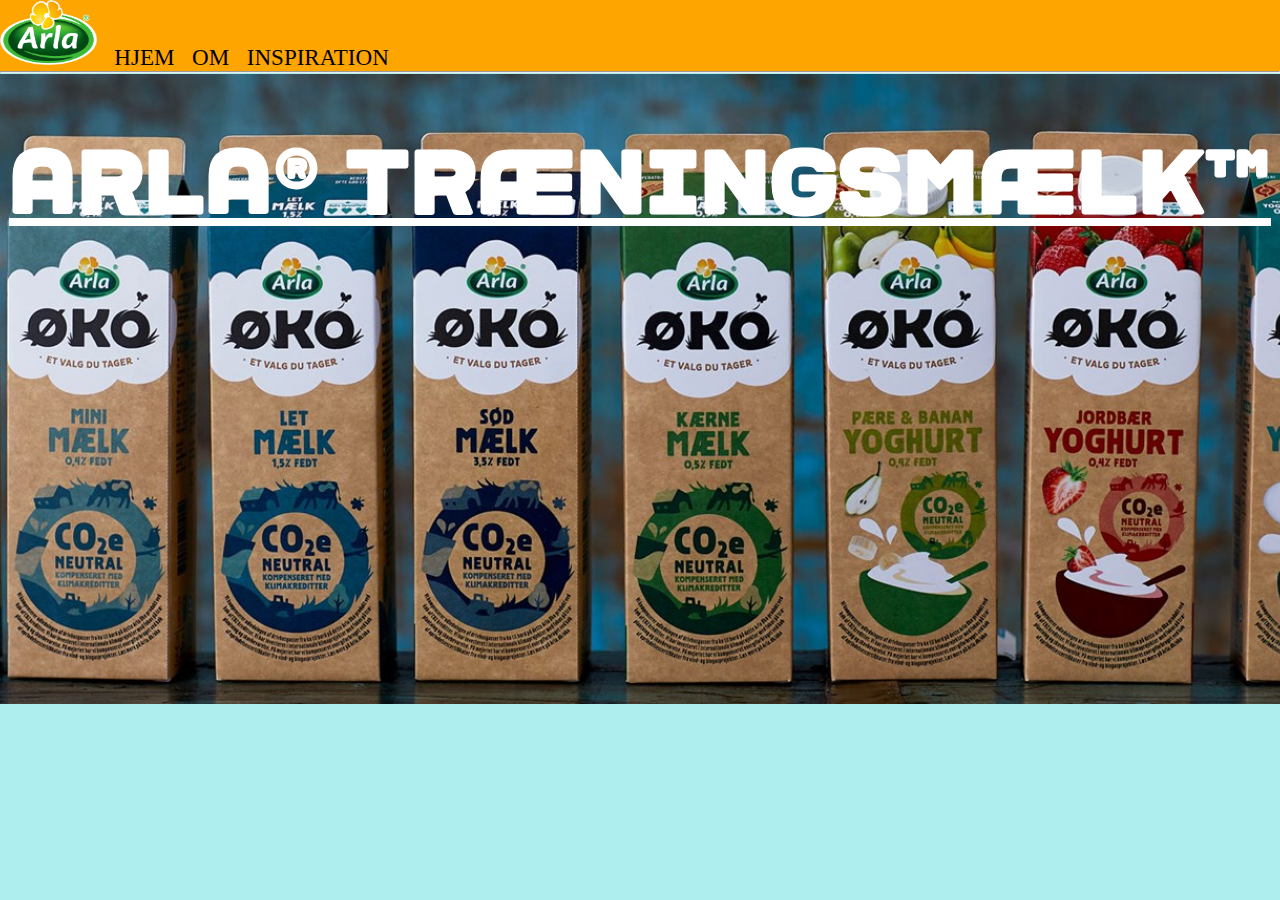
<file: hjemmeside/index.html>
<!DOCTYPE html>
<html lang="da">
<head>
    <meta charset="UTF-8">
    <meta http-equiv="X-UA-Compatible" content="IE=edge">
    <meta name="viewport" content="width=device-width, initial-scale=1.0">
    <title>Arla® Træningsmælk™</title>
    <link rel="stylesheet" href="style/style.css">
    <link rel="shortcut icon" href="billeder/arlaLogo.png" type="image/png"/>
</head>
<body>
    <div id="topDiv">
        <a href="https://www.arla.dk/"><img src="billeder/arlaLogo.png" alt="arlaLogo" height="90%" id="arlaLogo"></a> 
        <a href="index.html">HJEM</a>
        <a href="om.html">OM</a>
        <a href="inspo.html">INSPIRATION</a>
        <hr>
    </div>
    <img src="billeder/mælk.jpg" alt="mælk" width="100%" height="70%" class="topBilled">
    <h1 class="titel">Arla® Træningsmælk™</h1>
</body>
</html>
</file>
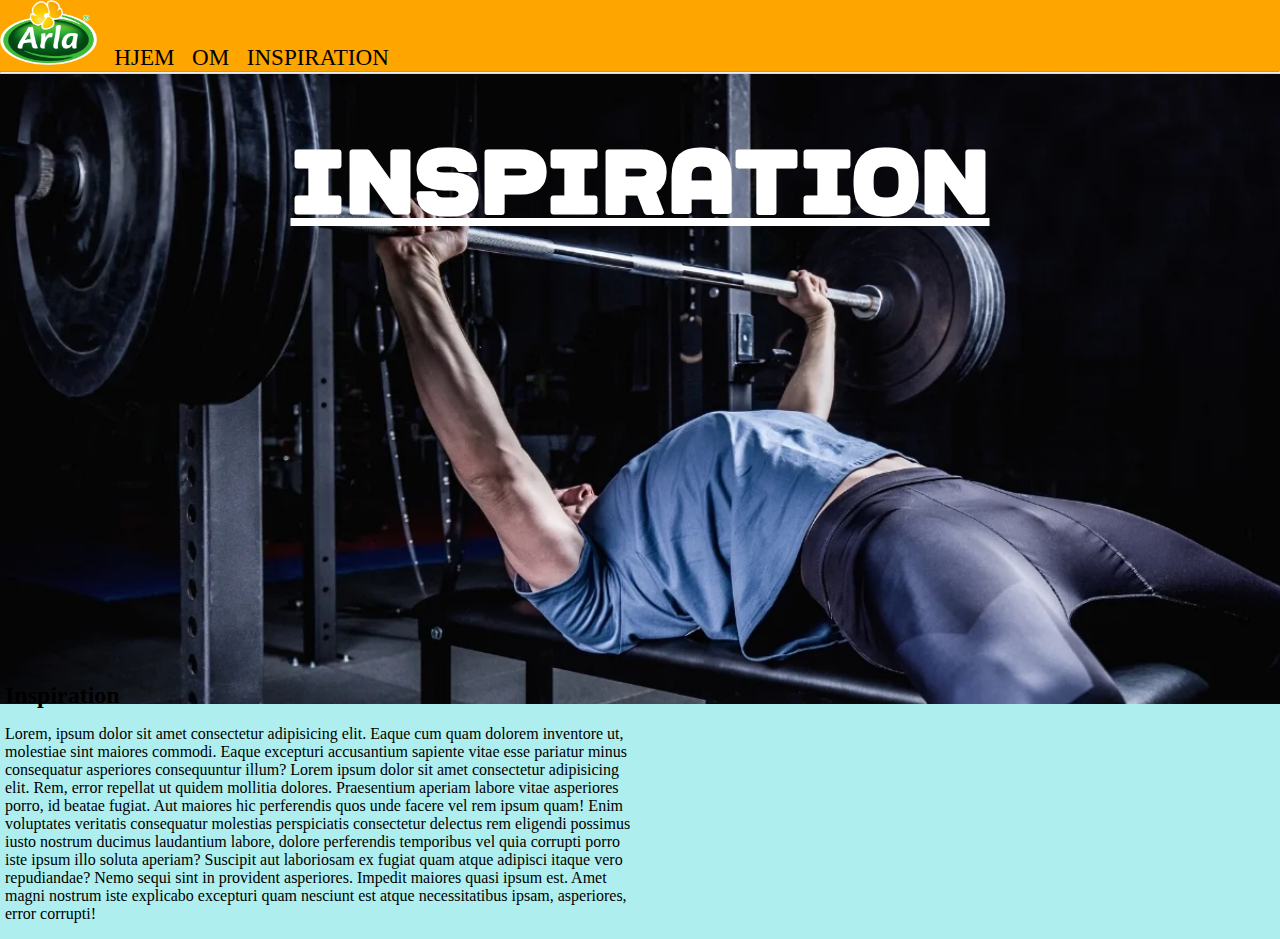
<file: hjemmeside/inspo.html>
<!DOCTYPE html>
<html lang="en">
<head>
    <meta charset="UTF-8">
    <meta http-equiv="X-UA-Compatible" content="IE=edge">
    <meta name="viewport" content="width=device-width, initial-scale=1.0">
    <title>Inspiration</title>
    <link rel="stylesheet" href="style/style.css">
    <link rel="shortcut icon" href="billeder/arlaLogo.png" type="image/png"/>
</head>
<body>
    <div id="topDiv">
        <a href="https://www.arla.dk/"><img src="billeder/arlaLogo.png" alt="arlaLogo" height="90%" id="arlaLogo"></a> 
        <a href="index.html">HJEM</a>
        <a href="om.html">OM</a>
        <a href="inspo.html">INSPIRATION</a>
        <hr>
    </div>
    <h1 class="titel">Inspiration</h1>
    <img src="billeder/træning.webp" alt="træning" width="100%" height="70%" class="topBilled">
    <h1 class="underTitel">Inspiration</h1>
    <p id="inspoP">Lorem, ipsum dolor sit amet consectetur adipisicing elit. Eaque cum quam dolorem inventore ut, molestiae sint maiores commodi. Eaque excepturi accusantium sapiente vitae esse pariatur minus consequatur asperiores consequuntur illum? Lorem ipsum dolor sit amet consectetur adipisicing elit. Rem, error repellat ut quidem mollitia dolores. Praesentium aperiam labore vitae asperiores porro, id beatae fugiat. Aut maiores hic perferendis quos unde facere vel rem ipsum quam! Enim voluptates veritatis consequatur molestias perspiciatis consectetur delectus rem eligendi possimus iusto nostrum ducimus laudantium labore, dolore perferendis temporibus vel quia corrupti porro iste ipsum illo soluta aperiam? Suscipit aut laboriosam ex fugiat quam atque adipisci itaque vero repudiandae? Nemo sequi sint in provident asperiores. Impedit maiores quasi ipsum est. Amet magni nostrum iste explicabo excepturi quam nesciunt est atque necessitatibus ipsam, asperiores, error corrupti!</p>
</body>
</html>
</file>
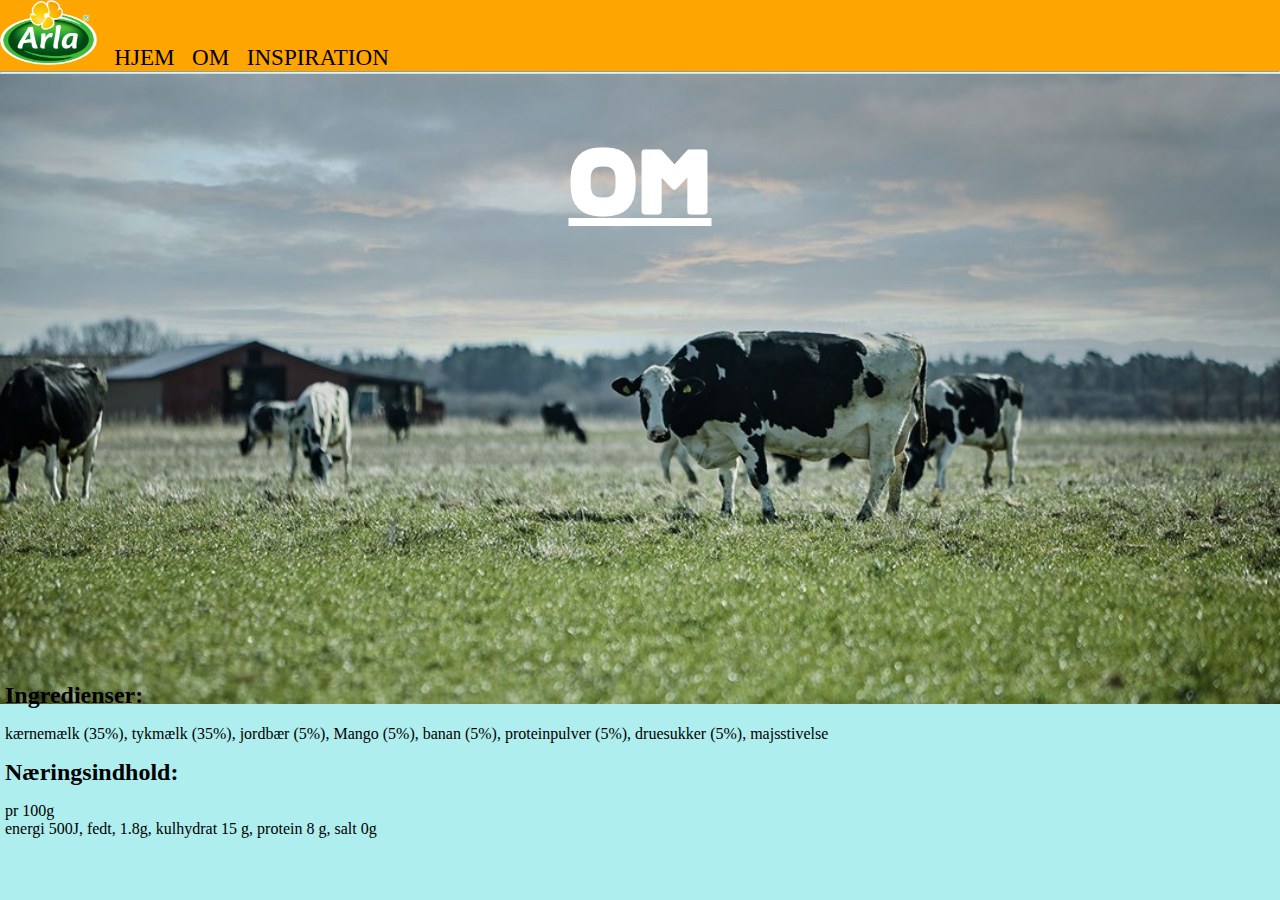
<file: hjemmeside/om.html>
<!DOCTYPE html>
<html lang="da">
<head>
    <meta charset="UTF-8">
    <meta http-equiv="X-UA-Compatible" content="IE=edge">
    <meta name="viewport" content="width=device-width, initial-scale=1.0">
    <title>om</title>
    <link rel="stylesheet" href="style/style.css">
    <link rel="shortcut icon" href="billeder/arlaLogo.png" type="image/png"/>
</head>
<body>
    <div id="topDiv">
        <a href="https://www.arla.dk/"><img src="billeder/arlaLogo.png" alt="arlaLogo" height="90%" id="arlaLogo"></a> 
        <a href="index.html">HJEM</a>
        <a href="om.html">OM</a>
        <a href="inspo.html">INSPIRATION</a>
        <hr>
    </div>
    <img src="billeder/ko.jpg" alt="ko" width="100%" height="70%" class="topBilled">
    <h1 class="titel">Om</h1>
    <h1 class="underTitel">Ingredienser:</h1>
    <p>kærnemælk (35%), tykmælk (35%), jordbær (5%), Mango (5%), banan (5%), proteinpulver (5%), druesukker (5%), majsstivelse</p>
    <h1 id="næringsindhold">Næringsindhold:</h1>
    <p>pr 100g<br>energi 500J, fedt, 1.8g, kulhydrat 15 g, protein 8 g, salt 0g</p>
</body>
</html>
</file>
<file: hjemmeside/style/style.css>
body
{
    margin: 0;
    background-color: paleturquoise;
}

p
{
    margin-left: 5px;
}

@font-face {
    font-family: arla-strong;
    src: url(fonts/ARLASTRONG-Regular.d5ae5579.woff2);
}

hr
{
    margin-top: 0;
}

#topDiv
{
    top: 0;
    position: fixed;
    background-color: orange;
    float: left;
    width: 100%;
    height: 8vh;
}

.titel
{
    text-align: center;
    text-decoration: underline;
    margin-top: 15vh;
    color: white;
    font-family: arla-strong;
    font-size: 7vw;
}

#topDiv, a
{
    text-decoration: none;
    color: black;
    font-size: larger;
    margin-right: 1vw;
}

#topDiv, a:hover
{
    color: white;
}

.topBilled
{
    position: absolute;
    top: 8.2vh;
    z-index: -1;
    object-fit: cover;
}

.underTitel
{
    margin-top: 50vh;
    font-size: x-large;
    margin-left: 5px;
}

#næringsindhold
{
    font-size: x-large;
    margin-left: 5px;
}

#inspoP
{
    margin-left: 5px;
    width: 50%;
}
</file>
